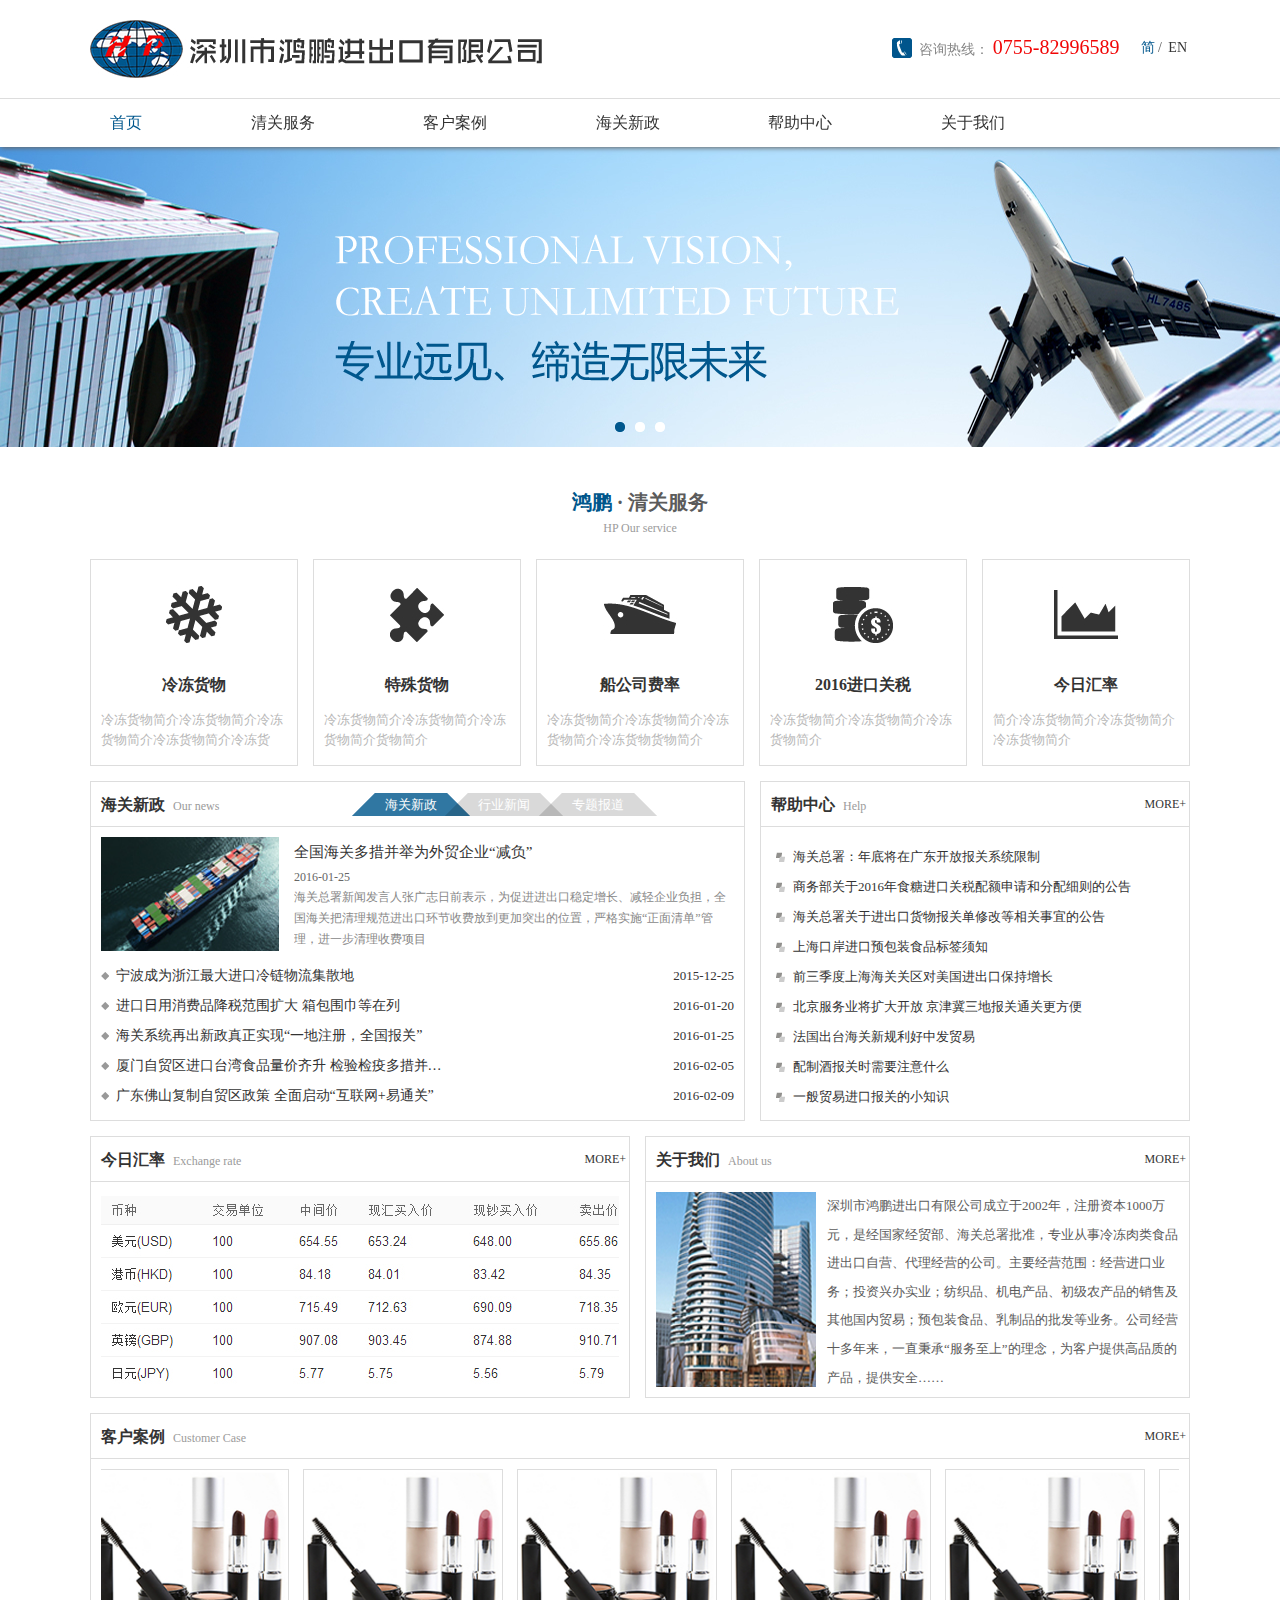
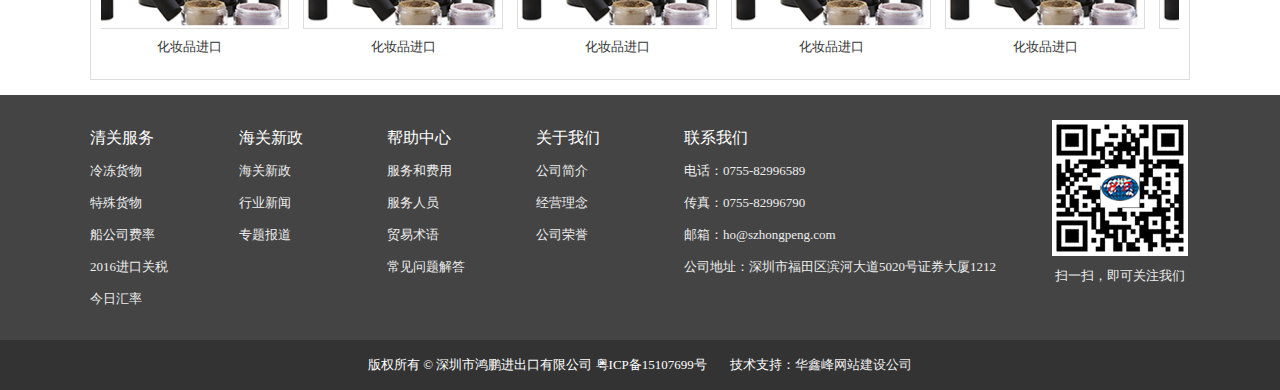
<file: static/index.html>
<!DOCTYPE html>
<html xmlns="http://www.w3.org/1999/xhtml">
<head>
    <meta http-equiv="Content-Type" content="text/html; charset=utf-8" />
    <meta http-equiv="X-UA-Compatible" content="IE=edge,Chrome=1">
    <meta name="viewport" content="width=device-width,initial-scale=1.0,maximum-scale=1.0,minimum-scale=1.0,user-scalable=no" />
    <title>鸿鹏</title>
    <link rel="stylesheet" type="text/css" href="Assets/css/reset.css"/>
    <script type="text/javascript" src="Assets/js/jquery-1.8.3.min.js"></script>
    <script type="text/javascript" src="Assets/js/js_z.js"></script>
    <script type="text/javascript" src="Assets/js/banner.js"></script>
    <link rel="stylesheet" type="text/css" href="Assets/plugins/FlexSlider/flexslider.css">
    <script src="Assets/plugins/FlexSlider/jquery.flexslider.js"></script>
    <link rel="stylesheet" type="text/css" href="Assets/css/thems.css">
    <link rel="stylesheet" type="text/css" href="Assets/css/responsive.css">
    <script language="javascript">
        $(function(){
            $('#owl-demo').owlCarousel({
                items: 1,
                navigation: true,
                navigationText: ["上一个","下一个"],
                autoPlay: true,
                stopOnHover: true
            }).hover(function(){
                $('.owl-buttons').show();
            }, function(){
                $('.owl-buttons').hide();
            });

            $('.flexslider').flexslider({
                animation: "slide"
            });
        });
    </script>
</head>

<body>
<!--头部-->
<div class="header">
    <div class="head clearfix">
        <div class="logo"><a href=""><img src="Assets/images/logo.jpg" alt="鸿鹏"/></a></div>
        <div class="h_r">
        	<span class="tel">
            	咨询热线：
                <a href="tel:075582996589">0755-82996589</a>
            </span>
            <span>
            	<a href="" class="on">简</a>/
                <a href="">EN</a>
            </span>
        </div>
    </div>
    <div class="nav_bg">
        <div class="nav_m">
            <div class="n_icon">导航栏</div>
            <ul class="nav clearfix">
                <li class="now">
                    <div class="li_m"><a href="index.html">首页</a></div>
                </li>
                <li>
                    <div class="li_m"><a href="service.html">清关服务</a></div>
                    <ul class="er">
                        <li><a href="">冷冻货物</a></li>
                        <li><a href="">特殊货物</a></li>
                        <li><a href="">船公司费率</a></li>
                        <li><a href="">2016进口关税</a></li>
                        <li><a href="">今日汇率</a></li>
                    </ul>
                </li>
                <li>
                    <div class="li_m"><a href="case.html">客户案例</a></div>
                </li>
                <li>
                    <div class="li_m"><a href="news.html">海关新政</a></div>
                    <ul class="er">
                        <li><a href="">海关新政</a></li>
                        <li><a href="">行业新闻</a></li>
                        <li><a href="">专题报道</a></li>
                    </ul>
                </li>
                <li>
                    <div class="li_m"><a href="help.html">帮助中心</a></div>
                    <ul class="er">
                        <li><a href="">服务和费用</a></li>
                        <li><a href="">服务人员</a></li>
                        <li><a href="">贸易术语</a></li>
                        <li><a href="">常见问题解答</a></li>
                    </ul>
                </li>
                <li>
                    <div class="li_m"><a href="about.html">关于我们</a></div>
                    <ul class="er">
                        <li><a href="">公司简介</a></li>
                        <li><a href="">经营理念</a></li>
                        <li><a href="">公司荣誉</a></li>
                        <li><a href="contact.html">联系我们</a></li>
                    </ul>
                </li>
            </ul>
        </div>
    </div>
</div>
<!--头部-->
<!--幻灯片-->
<div id="banner" class="banner">
    <div id="owl-demo" class="owl-carousel">
        <a class="item" target="_blank" href="" style="background-image:url(Assets/upload/banner.jpg)">
            <img src="Assets/upload/banner.jpg" alt="">
        </a>
        <a class="item" target="_blank" href="" style="background-image:url(Assets/upload/banner.jpg)">
            <img src="Assets/upload/banner.jpg" alt="">
        </a>
        <a class="item" target="_blank" href="" style="background-image:url(Assets/upload/banner.jpg)">
            <img src="Assets/upload/banner.jpg" alt="">
        </a>
    </div>
</div>
<div class="slider">
    <div class="flexslider">
        <ul class="slides">
            <li>
                <a href=""><img src="Assets/upload/banner_s.jpg" alt=""></a>
            </li>
            <li>
                <a href=""><img src="Assets/upload/banner_s.jpg" alt=""></a>
            </li>
            <li>
                <a href=""><img src="Assets/upload/banner_s.jpg" alt=""></a>
            </li>
        </ul>
    </div>
</div>
<!--幻灯片-->
<div class="space_hx">&nbsp;</div>
<div class="i_name">
    <span><em>鸿鹏</em> · 清关服务</span>
    <p>HP Our service</p>
</div>
<ul class="i_service clearfix">
    <li>
        <a href="">
            <div class="tu"><img src="Assets/images/f1.jpg" alt=""/></div>
            <div class="name">冷冻货物</div>
            <div class="des">冷冻货物简介冷冻货物简介冷冻货物简介冷冻货物简介冷冻货</div>
        </a>
    </li>
    <li>
        <a href="">
            <div class="tu"><img src="Assets/images/f2.jpg" alt=""/></div>
            <div class="name">特殊货物</div>
            <div class="des">冷冻货物简介冷冻货物简介冷冻货物简介货物简介</div>
        </a>
    </li>
    <li>
        <a href="">
            <div class="tu"><img src="Assets/images/f3.jpg" alt=""/></div>
            <div class="name">船公司费率</div>
            <div class="des">冷冻货物简介冷冻货物简介冷冻货物简介冷冻货物货物简介</div>
        </a>
    </li>
    <li>
        <a href="">
            <div class="tu"><img src="Assets/images/f4.jpg" alt=""/></div>
            <div class="name">2016进口关税</div>
            <div class="des">冷冻货物简介冷冻货物简介冷冻货物简介</div>
        </a>
    </li>
    <li>
        <a href="">
            <div class="tu"><img src="Assets/images/f5.jpg" alt=""/></div>
            <div class="name">今日汇率</div>
            <div class="des">简介冷冻货物简介冷冻货物简介冷冻货物简介</div>
        </a>
    </li>
</ul>
<div class="i_ma clearfix">
    <div class="i_mal">
        <div class="box_h">
            <a href="">海关新政<span>Our news</span></a>
        </div>
        <div class="box_m">
            <div class="tabBox_t">
                <div class="tabBox">
                    <ul class="tabNav">
                        <li class="now">海关新政</li>
                        <li>行业新闻</li>
                        <li>专题报道</li>
                    </ul>
                    <div class="tabCont" style="display:block;">
                        <dl class="clearfix">
                            <dt><a href=""><img src="Assets/upload/pic1.png" alt=""/></a></dt>
                            <dd>
                                <div class="title"><a href="">全国海关多措并举为外贸企业“减负”</a></div>
                                <div class="time">2016-01-25</div>
                                <div class="des">海关总署新闻发言人张广志日前表示，为促进进出口稳定增长、减轻企业负担，全国海关把清理规范进出口环节收费放到更加突出的位置，严格实施“正面清单”管理，进一步清理收费项目</div>
                            </dd>
                        </dl>
                        <ul class="i_n">
                            <li>
                                <a href="">
                                    <p>宁波成为浙江最大进口冷链物流集散地</p>
                                    <em>2015-12-25</em>
                                </a>
                            </li>
                            <li>
                                <a href="">
                                    <p>进口日用消费品降税范围扩大 箱包围巾等在列</p>
                                    <em>2016-01-20</em>
                                </a>
                            </li>
                            <li>
                                <a href="">
                                    <p>海关系统再出新政真正实现“一地注册，全国报关”</p>
                                    <em>2016-01-25</em>
                                </a>
                            </li>
                            <li>
                                <a href="">
                                    <p>厦门自贸区进口台湾食品量价齐升 检验检疫多措并举保障食品安全…</p>
                                    <em>2016-02-05</em>
                                </a>
                            </li>
                            <li>
                                <a href="">
                                    <p>广东佛山复制自贸区政策 全面启动“互联网+易通关”</p>
                                    <em>2016-02-09</em>
                                </a>
                            </li>
                        </ul>
                    </div>
                    <div class="tabCont">
                        <dl class="clearfix">
                            <dt><a href=""><img src="Assets/upload/pic1.png" alt=""/></a></dt>
                            <dd>
                                <div class="title"><a href="">1全国海关多措并举为外贸企业“减负”</a></div>
                                <div class="time">2016-01-25</div>
                                <div class="des">海关总署新闻发言人张广志日前表示，为促进进出口稳定增长、减轻企业负担，全国海关把清理规范进出口环节收费放到更加突出的位置，严格实施“正面清单”管理，进一步清理收费项目</div>
                            </dd>
                        </dl>
                        <ul class="i_n">
                            <li>
                                <a href="">
                                    <p>宁波成为浙江最大进口冷链物流集散地</p>
                                    <em>2015-12-25</em>
                                </a>
                            </li>
                            <li>
                                <a href="">
                                    <p>进口日用消费品降税范围扩大 箱包围巾等在列</p>
                                    <em>2016-01-20</em>
                                </a>
                            </li>
                            <li>
                                <a href="">
                                    <p>海关系统再出新政真正实现“一地注册，全国报关”</p>
                                    <em>2016-01-25</em>
                                </a>
                            </li>
                            <li>
                                <a href="">
                                    <p>厦门自贸区进口台湾食品量价齐升 检验检疫多措并举保障食品安全…</p>
                                    <em>2016-02-05</em>
                                </a>
                            </li>
                            <li>
                                <a href="">
                                    <p>广东佛山复制自贸区政策 全面启动“互联网+易通关”</p>
                                    <em>2016-02-09</em>
                                </a>
                            </li>
                        </ul>
                    </div>
                    <div class="tabCont">
                        <dl class="clearfix">
                            <dt><a href=""><img src="Assets/upload/pic1.png" alt=""/></a></dt>
                            <dd>
                                <div class="title"><a href="">2全国海关多措并举为外贸企业“减负”</a></div>
                                <div class="time">2016-01-25</div>
                                <div class="des">海关总署新闻发言人张广志日前表示，为促进进出口稳定增长、减轻企业负担，全国海关把清理规范进出口环节收费放到更加突出的位置，严格实施“正面清单”管理，进一步清理收费项目</div>
                            </dd>
                        </dl>
                        <ul class="i_n">
                            <li>
                                <a href="">
                                    <p>宁波成为浙江最大进口冷链物流集散地</p>
                                    <em>2015-12-25</em>
                                </a>
                            </li>
                            <li>
                                <a href="">
                                    <p>进口日用消费品降税范围扩大 箱包围巾等在列</p>
                                    <em>2016-01-20</em>
                                </a>
                            </li>
                            <li>
                                <a href="">
                                    <p>海关系统再出新政真正实现“一地注册，全国报关”</p>
                                    <em>2016-01-25</em>
                                </a>
                            </li>
                            <li>
                                <a href="">
                                    <p>厦门自贸区进口台湾食品量价齐升 检验检疫多措并举保障食品安全…</p>
                                    <em>2016-02-05</em>
                                </a>
                            </li>
                            <li>
                                <a href="">
                                    <p>广东佛山复制自贸区政策 全面启动“互联网+易通关”</p>
                                    <em>2016-02-09</em>
                                </a>
                            </li>
                        </ul>
                    </div>
                </div>
            </div>
        </div>
    </div>
    <div class="i_mar">
        <div class="box_h">
            <a href="">帮助中心<span>Help</span></a>
            <a href="" class="more">MORE+</a>
        </div>
        <div class="box_m">
            <ul>
                <li><a href="">海关总署：年底将在广东开放报关系统限制</a></li>
                <li><a href="">商务部关于2016年食糖进口关税配额申请和分配细则的公告</a></li>
                <li><a href="">海关总署关于进出口货物报关单修改等相关事宜的公告</a></li>
                <li><a href="">上海口岸进口预包装食品标签须知</a></li>
                <li><a href="">前三季度上海海关关区对美国进出口保持增长</a></li>
                <li><a href="">北京服务业将扩大开放 京津冀三地报关通关更方便</a></li>
                <li><a href="">法国出台海关新规利好中发贸易</a></li>
                <li><a href="">配制酒报关时需要注意什么</a></li>
                <li><a href="">一般贸易进口报关的小知识</a></li>
            </ul>
        </div>
    </div>
</div>
<div class="i_mb clearfix">
    <div class="i_mbl">
        <div class="box_h">
            <a href="">今日汇率<span>Exchange rate</span></a>
            <a href="" class="more">MORE+</a>
        </div>
        <div class="box_m">
            <iframe src="Assets/upload/pic4.jpg" frameborder="0" scrolling="no" width="100%"></iframe>
        </div>
    </div>
    <div class="i_mbr">
        <div class="box_h">
            <a href="">关于我们<span>About us</span></a>
            <a href="" class="more">MORE+</a>
        </div>
        <div class="box_m">
            <dl class="clearfix">
                <dt><a href=""><img src="Assets/upload/pic2.jpg" alt=""/></a></dt>
                <dd>
                    深圳市鸿鹏进出口有限公司成立于2002年，注册资本1000万元，是经国家经贸部、海关总署批准，专业从事冷冻肉类食品进出口自营、代理经营的公司。主要经营范围：经营进口业务；投资兴办实业；纺织品、机电产品、初级农产品的销售及其他国内贸易；预包装食品、乳制品的批发等业务。公司经营十多年来，一直秉承“服务至上”的理念，为客户提供高品质的产品，提供安全……
                </dd>
            </dl>
        </div>
    </div>
</div>
<div class="i_mc">
    <div class="box_h">
        <a href="">客户案例<span>Customer Case</span></a>
        <a href="" class="more">MORE+</a>
    </div>
    <div class="box_m">
        <div id="marquee1" class="marqueeleft">
            <div style="width:80000000em;">
                <ul id="marquee1_1">
                    <li>
                        <a href="">
                            <img src="Assets/upload/pic3.jpg">
                            <div class="txt">化妆品进口</div>
                        </a>
                    </li>
                    <li>
                        <a href="">
                            <img src="Assets/upload/pic3.jpg">
                            <div class="txt">化妆品进口</div>
                        </a>
                    </li>
                    <li>
                        <a href="">
                            <img src="Assets/upload/pic3.jpg">
                            <div class="txt">化妆品进口</div>
                        </a>
                    </li>
                    <li>
                        <a href="">
                            <img src="Assets/upload/pic3.jpg">
                            <div class="txt">化妆品进口</div>
                        </a>
                    </li>
                    <li>
                        <a href="">
                            <img src="Assets/upload/pic3.jpg">
                            <div class="txt">化妆品进口</div>
                        </a>
                    </li>
                    <li>
                        <a href="">
                            <img src="Assets/upload/pic3.jpg">
                            <div class="txt">化妆品进口</div>
                        </a>
                    </li>
                    <li>
                        <a href="">
                            <img src="Assets/upload/pic3.jpg">
                            <div class="txt">化妆品进口</div>
                        </a>
                    </li>
                </ul>
                <ul id="marquee1_2"></ul>
            </div>
        </div><!--marqueeleft end-->
        <script type="text/javascript">marqueeStart(1, "left");</script>
    </div>
</div>
<div class="f_bg">
    <div class="f_nav clearfix">
        <ul class="clearfix">
            <li>
                <b>清关服务</b>
                <p><a href="">冷冻货物</a></p>
                <p><a href="">特殊货物</a></p>
                <p><a href="">船公司费率</a></p>
                <p><a href="">2016进口关税</a></p>
                <p><a href="">今日汇率</a></p>
            </li>
            <li>
                <b>海关新政</b>
                <p><a href="">海关新政</a></p>
                <p><a href="">行业新闻</a></p>
                <p><a href="">专题报道</a></p>
            </li>
            <li>
                <b>帮助中心</b>
                <p><a href="">服务和费用</a></p>
                <p><a href="">服务人员</a></p>
                <p><a href="">贸易术语</a></p>
                <p><a href="">常见问题解答</a></p>
            </li>
            <li>
                <b>关于我们</b>
                <p><a href="">公司简介</a></p>
                <p><a href="">经营理念</a></p>
                <p><a href="">公司荣誉</a></p>
            </li>
        </ul>
        <dl class="clearfix">
            <dd>
                <b>联系我们</b>
                <p>电话：0755-82996589</p>
                <p>传真：0755-82996790</p>
                <p>邮箱：ho@szhongpeng.com</p>
                <p>公司地址：深圳市福田区滨河大道5020号证券大厦1212</p>
            </dd>
            <dt>
                <img src="Assets/upload/code.jpg" alt=""/>
            <p>扫一扫，即可关注我们</p>
            </dt>
        </dl>
    </div>
</div>
<div class="bq_bg">
    <div class="bq">
        <span>版权所有 © 深圳市鸿鹏进出口有限公司 粤ICP备15107699号</span>
        <span>技术支持：<a href="">华鑫峰网站建设公司</a></span>
    </div>
</div>
</body>
</html>
</file>
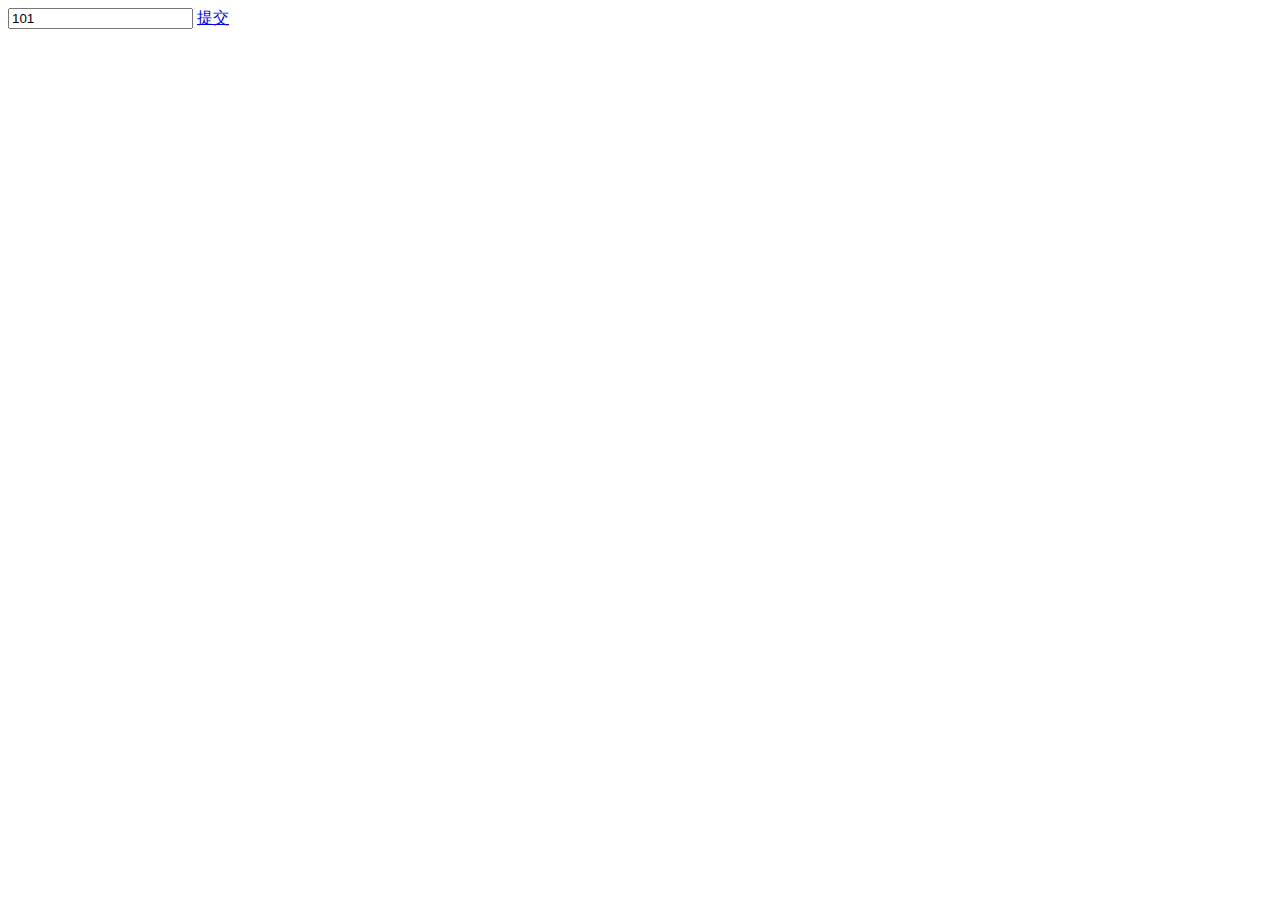
<file: Jquery/Ajax/index.html>
<html>
	<head>
		<title>JQuery Ajax - 测试</title>
		<script src="jquery-1.11.0.min.js"></script>
	</head>
	<body>
		<div class="p">
			<input type="text" class="value" value="101" />
			<a href="javascript:void(0)" class="btn">提交</a>
		</div>
		
		<script type="text/javascript">
			$(function(){
				$(".btn").click(function(){
					var value1 = $(".value").val();
			        $.getJSON("json.php",{value:value1},function(data){
			            console.log(data);
			        });
					$.getJSON("json.php",{value:value1},function(data){
						console.log(data);
					},'json');
				});
				$(".btn").click(function(){
					var value1 = $(".value").val();
					$.post("json.php",{value:value1},function(data){
						console.log(data);
					},'json');
				});

				$(".btn").click(function(){
					var value1 = $(".value").val();
					$.ajax({
						type:'post',
						url:'json.php',
						data:{
							value:value1
						},
						async:true,
						dataType:'json',

						success:function(resp){
							console.log(resp);
						},
						error:function(){
							alert('执行了error回调');
						}
					});
				});
			});
		</script>
	</body>
</html>
</file>
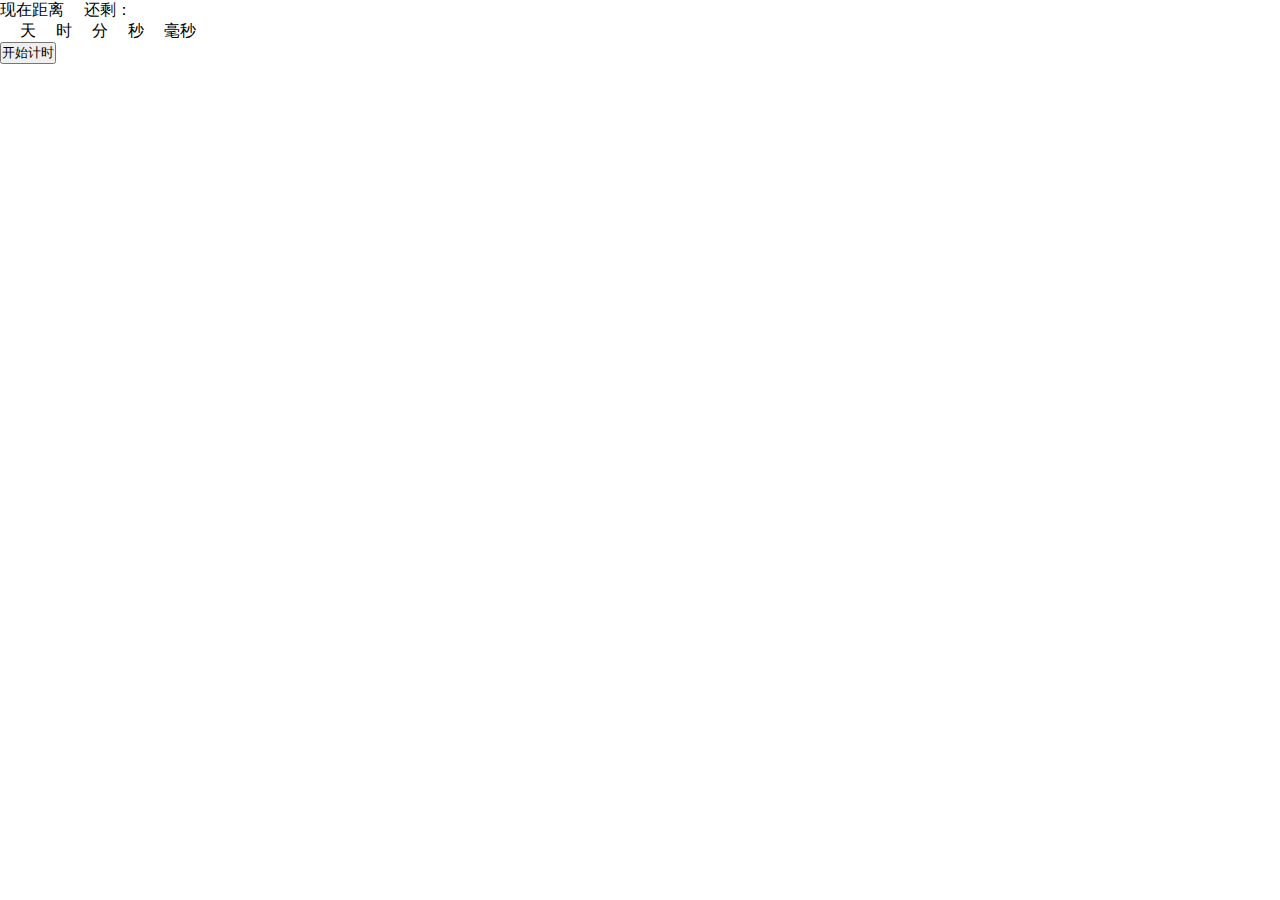
<file: Jquery/daojishi/index.html>
<!DOCTYPE html PUBLIC "-//W3C//DTD XHTML 1.0 Transitional//EN" "http://www.w3.org/TR/xhtml1/DTD/xhtml1-transitional.dtd">
<head>
<meta http-equiv="Content-Type" content="text/html; charset=utf-8" />
<title>JQuery 倒计时</title>
<script type="text/javascript" src="jquery-1.5.1.min.js"></script>
<script type="text/javascript">
$(function(){
	var tYear = "2016";		//输入的年份
	var tMonth = "8";		  //输入的月份
	var tDate = "6";		  //输入的日期
	var iRemain = "";		  //开始和结束之间相差的毫秒数
	var sDate = "";			  //倒计的天数
	var sHour = "";			  //倒计时的小时
	var sMin = "";			  //倒计时的分钟
	var sSec = "";			  //倒计时的秒数
	var sMsec = "";			  //毫秒数

	//通用工具函数，在个位数上加零，根据传的N的参数，来设前面加几个零
	function setDig(num,n){
		var str = ""+num;
		while(n > str.length){
			str="0"+str
		}
		return str;
	}
	
	//获得相差的天，小时，分钟，秒
	function getdate(){
		
		//创建开始时间和结束时间的日期对象
		var oStartDate = new Date();
		var oEndDate = new Date();
		
		//设置结束时间
		oEndDate.setFullYear(parseInt(tYear));
		oEndDate.setMonth(parseInt(tMonth)-1);
		oEndDate.setDate(parseInt(tDate));
		oEndDate.setHours(9);
		oEndDate.setMinutes(3);
		oEndDate.setSeconds(0);
		
		//求出开始和结束时间的秒数(除以1000)
		iRemain = (oEndDate.getTime() - oStartDate.getTime())/1000;
		
		//总的秒数除以一天的秒数，再取出整数部分，就得出有多少天。
		sDate = setDig(parseInt(iRemain/(60*60*24)),3);
		//总的秒数除以一天的秒数，然后取其中的余数，就是把整数天扣除之后，剩下的总秒数。
		iRemain %= 60*60*24;
		
		//剩下的总秒数除以一个小时的秒数，再取整数部分，就是有多少小时。
		sHour = setDig(parseInt(iRemain/(60*60*10)),2)
		
		//剩下的总秒数除以一个小时的秒数，再取其余数，这个余数，就是扣除小时这后，剩下的总秒数。
		iRemain %= 60*60;
		
		//剩下的总秒数除以一分钟的秒数，再取其整数部分，就是有多少分钟。
		sMin = setDig(parseInt(iRemain/60),2)
		
		//剩下的总秒数除以一分钟的秒数，再取其余数，这个余数，就是扣除分钟之后，剩下的总秒数。
		iRemain%=60;
		
		//剩下的秒数
		sSec = setDig(iRemain,2);
		
		//毫秒数
		sMsec = sSec*100;
	}
	
	//更改显示的时间
	function updateShow(){
		$(".showdate span").text(tYear+"-"+tMonth+"-"+tDate);
		$(".count span").each(function(index, element) {
            if(index==0){
				$(this).text(sDate);
			}else if(index==1){
				$(this).text(sHour);
			}else if(index == 2){
				$(this).text(sMin);
			}else if(index == 3){
				$(this).text(sSec);
			}else if(index == 4){
				$(this).text(sMsec);
			}	
        });
	}
	
	//每一秒执行一次时间更新
	function autoTime(){
		getdate();
		//如果小于零，清除调用自己，并且返回
		if( 0 > iRemain){
			clearTimeout(setT);
			return;
		}
		updateShow();
		var setT = setTimeout(autoTime,1000);
		
	}
	
	//点击按钮开始计时
	$("button").click(function(){
			autoTime();
	})
})
</script>
<style type="text/css">
*{ margin:0px; padding:0px;}

span{
	padding:10px;
	color:#900;
	font-weight:bold;
	}

</style>
</head>
<body>

    <div class="showdate">
    	现在距离<span></span>还剩：
    </div>
    <div class="count">
    	<span></span>天<span></span>时<span></span>分<span></span>秒<span></span>毫秒
    </div>
    <button type="button">开始计时</button>
</body>
</html>
</file>
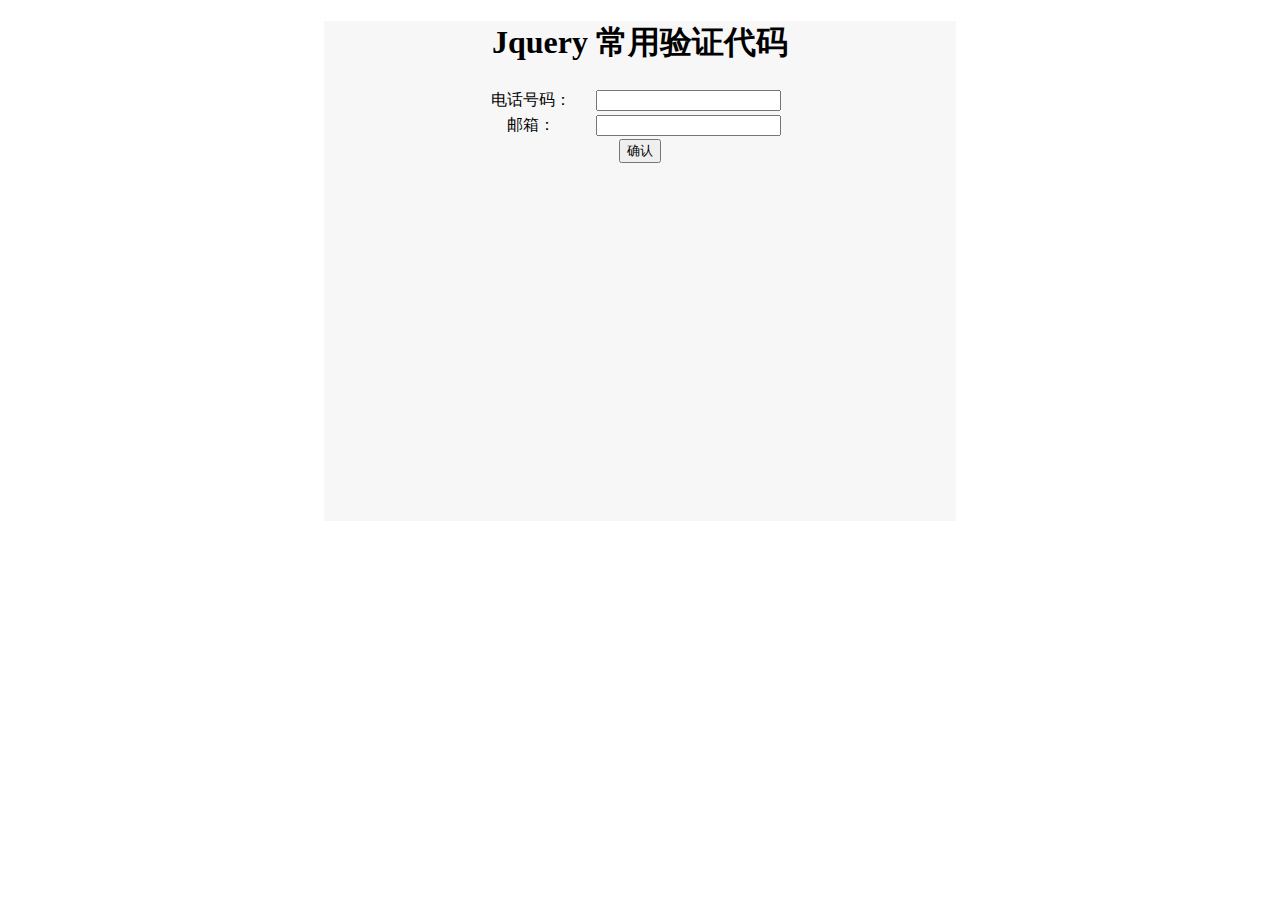
<file: Jquery/Validate/validate.html>
<!doctype html>
<html lang="en">
<head>
	<meta charset="UTF-8">
	<title>Jquery 常用验证代码</title>
	<link rel="stylesheet" href="style.css">
	<script src="jquery.min.js"></script>
</head>
<body>
<div class="wrap">
	<h1>Jquery 常用验证代码</h1>
	
	<table>
		<tr>
			<td><label for="">电话号码：</label></td>
			<td><input type="text" id="phone" /></td>
		</tr>
		<tr>
			<td><label for="">邮箱：</label></td>
			<td><input type="text" id="email" /></td>
		</tr>
	</table>
	<div>
		<input type="button" id="save" value="确认" />
	</div>

</div>


<script>
	$(function(){
        //点击保存
        $("#save").click(function(){
        	//电话验证
           var phone = $("#phone").val().trim();
           var isMobile = /^(?:13\d|15\d|18\d)\d{5}(\d{3}|\*{3})$/;
           var isPhone = /^((0\d{2,3})-)?(\d{7,8})(-(\d{3,}))?$/;

           if(!isMobile.test(phone) && !isPhone.test(phone)){ 	            //如果用户输入的值不同时满足手机号和座机号的正则
               alert("请正确填写电话号码，例如:13415764179或0321-4816048");    //就弹出提示信息
               $("#phone").focus();       									//输入框获得光标
               return false;         										//返回一个错误，不向下执行
           }else{
           	alert('电话验证成功！');
           }

            //邮箱验证
            var email = $("#email").val().trim();
 			var mail_filter = /^([a-zA-Z0-9_\.\-])+\@(([a-zA-Z0-9\-])+\.)+([a-zA-Z0-9]{2,4})+$/;
 			if(!mail_filter.test(email)){
 				alert('邮箱格式不符合');
 			}else{
 				alert('邮箱格式验证成功');
 			}

        });
    });
</script>
	
</body>
</html>
</file>
<file: static/Assets/css/thems.css>
body{font-family:"Microsoft Yahei";font-size:14px;color:#5B5B5B; padding:0; margin:0;}
input , textarea , select{font-family:"Microsoft Yahei"; color:#5B5B5B; font-size:14px;}
a{ color:#333;}
a:hover{ color:#00568C;}
/*ͷ��*/
.header{ width:100%; margin:0px auto; position:relative; box-shadow:1px 1px 5px #666; z-index:99999;}
.header .head{ width:1100px; margin:0px auto; padding:20px 0;}
.head .logo,.head .logo img{ width:452px; height:58px; float:left; vertical-align:top;}
.head .h_r{ width:400px; height:25px; line-height:25px; float:right; text-align:right; margin-top:15px;}
.head .h_r span{ display:inline-block; *display:inline; zoom:1; margin-left:15px; vertical-align:top; height:25px; line-height:25px;}
.head .h_r .tel{ background:url(../images/icon1.jpg) no-repeat left center; padding-left:27px; color:#888;}
.head .h_r span a{ margin:0 3px;}
.head .h_r .tel a,.head .h_r .tel a:hover{ font-size:20px; color:#F10606;}
.head .h_r .tel a{ margin:0;}
.head .h_r span a.on,.head .h_r span a:hover{ color:#00568C;}
.header .nav_bg{ width:100%; border-top:1px solid #ddd;}
.nav_m{ width:1100px; margin:0px auto; height:48px; position:relative;}
.nav{ width:100%; text-align:left;}
.nav li{ margin-right:65px;}
.nav li,.nav li .li_m{ display:inline-block; *display:inline; zoom:1; width:auto; height:48px; position:relative; vertical-align:top;}
.nav li .li_m a{ display:inline-block; *display:inline; zoom:1; height:48px; line-height:48px; padding:0 20px; font-size:16px; vertical-align:top;}
.nav li.now .li_m a{ color:#00578D;}
.nav li .er{ width:120px; height:auto; background:rgba(255,255,255,0.8); position:absolute; left:-10px; top:48px; z-index:999999; text-align:center; display:none;}
.nav li:hover .er{ display:block; transition:all ease-in-out .4s; padding:10px 0;}
.nav li .er li{ width:100%; height:auto;}
.nav li .er li a{ display:block; width:100%; height:30px; line-height:30px; text-align:center;}
.nav_m .n_icon{ display:inline-block; *display:inline; zoom:1; height:18px; line-height:18px; color:#333; padding-left:25px; background:url(../images/nav_ico.png) no-repeat left center; position:absolute; right:10px; top:-43px; z-index:9999; cursor:pointer;display:none;}
/*�õ�Ƭ*/
.slider{ display:none;}
.owl-carousel .owl-wrapper:after {content: ".";display: block;clear: both;visibility: hidden;line-height: 0;height: 0;}
/* display none until init */
.owl-carousel{display: none;position: relative;width: 100%;-ms-touch-action: pan-y;}
.owl-carousel .owl-wrapper{display: none;position: relative;-webkit-transform: translate3d(0px, 0px, 0px);}
.owl-carousel .owl-wrapper-outer{overflow: hidden;position: relative;width: 100%;}
.owl-carousel .owl-wrapper-outer.autoHeight{-webkit-transition: height 500ms ease-in-out;-moz-transition: height 500ms ease-in-out;-ms-transition: height 500ms ease-in-out;-o-transition: height 500ms ease-in-out;transition: height 500ms ease-in-out;}
.owl-carousel .owl-item{float: left;}
.owl-controls .owl-page,.owl-controls .owl-buttons div{cursor: pointer;}
.owl-controls {-webkit-user-select: none;-khtml-user-select: none;-moz-user-select: none;-ms-user-select: none;user-select: none;-webkit-tap-highlight-color: rgba(0, 0, 0, 0);}
/* mouse grab icon */
.grabbing {cursor:url(grabbing.png) 8 8, move;}
/* fix */
.owl-carousel  .owl-wrapper,.owl-carousel  .owl-item{-webkit-backface-visibility: hidden;-moz-backface-visibility:    hidden;-ms-backface-visibility:     hidden;-webkit-transform: translate3d(0,0,0); -moz-transform: translate3d(0,0,0); -ms-transform: translate3d(0,0,0);}
#owl-demo { position: relative; width: 100%; margin-left: auto; margin-right: auto;}
#owl-demo .item{ position: relative; display: block; width:100%; overflow:hidden;}
#owl-demo img { display: block; width:1920px; height:300px;}
#owl-demo b { position: absolute; left: 0; bottom: 0; width: 100%; height: 78px; background-color: #000; opacity: .5; filter: alpha(opacity=50);}
#owl-demo span { position: absolute; left: 0; bottom: 37px; width: 100%; font: 18px/32px "΢���ź�","����"; color: #fff; text-align: center;}
.owl-pagination { position: absolute; left: 0; bottom: 5px; width: 100%; height: 22px; text-align: center;}
.owl-page { display: inline-block; width:10px; height: 10px; margin: 0 5px; background-image:url(../images/icon3.png); *display: inline; *zoom: 1;}
.owl-pagination .active { background-image: url(../images/icon2.png);}
.owl-buttons { display: none;}
.owl-buttons div { position: absolute; top: 50%; width: 24px; height: 48px; margin-top: -40px; text-indent: -9999px;}
/*.owl-prev { left: 10px; background-image: url(../images/bg17.png);}
.owl-next { right: 10px; background-image: url(../images/bg18.png);}
.owl-prev:hover { background-image: url(../images/bg17.png);}
.owl-next:hover { background-image: url(../images/bg18.png);}*/
@media screen and (max-width: 579px) {.owl-pagination{bottom:0px;height:15px;}}
/*�õ�Ƭ*/
.i_name{ width:100%; padding:20px 0; text-align:center;}
.i_name p{ width:100%; height:22px; line-height:22px; font-size:12px; color:#9B9B9B;}
.i_name span{ display:inline-block; *display:inline; zoom:1; height:30px; line-height:30px; font-size:20px; font-weight:bold;}
.i_name span em{ color:#00578C; font-weight:bold;}
.i_service{ width:1100px; margin:0px auto;}
.i_service li{ width:208px; float:left; margin-right:15px; margin-bottom:15px; border:1px solid #ddd; padding:15px 10px; text-align:center;}
.i_service li .tu{ width:100%; height:85px; text-align:center; padding-top:10px;}
.i_service li .tu img{ width:75px; height:60px; vertical-align:top;}
.i_service li .name{ width:100%; height:50px; line-height:50px; font-size:16px; font-weight:bold;}
.i_service li:hover .tu img{ transition:all ease-in-out .4s; transform:scale(1.1); -moz-transform:scale(1.1); -webkit-transform:scale(1.1);}
.i_service li .des{ width:100%; height:40px; font-size:13px; color:#B8B8B8; line-height:150%; overflow:hidden; text-align:left;}
.i_ma{ width:1100px; margin:0px auto;}
.i_ma .i_mal{ width:655px; float:left; border:1px solid #ddd; height:340px; margin-bottom:15px;}
.i_ma .i_mar{ width:430px; height:340px; float:right; border:1px solid #ddd; margin-bottom:15px;}
.box_h{ width:100%; height:45px; position:relative; border-bottom:1px solid #ddd; line-height:45px;}
.box_h a{ font-size:16px; font-weight:bold; margin-left:10px; color:#333;}
.box_h a span{ font-size:12px; color:#9B9B9B; margin-left:8px; font-weight:normal;}
.box_h a.more{ display:inline-block; *display:inline; zoom:1; font-size:12px; font-weight:normal; position:absolute; right:3px; top:0;}
.box_h a.more:hover{ color:#00558B;}
.tabBox_t , .tabBox  { width:100%; position:relative;}
.tabBox .tabNav { width:480px; height:45px; position:absolute; right:0; top:-45px; text-align:center;}
.tabBox .tabNav li { display:inline-block; *display:inline; zoom:1; height:23px; line-height:23px; padding:0 10px; background:url(../images/bg_5.png) repeat; position:relative; font-size:13px; color:#FFF; cursor:pointer; margin:11px 9px; vertical-align:top;}
.tabBox .tabNav li::before,.tabBox .tabNav li::after{position: absolute;top:0;content: '';opacity: 1; width:23px; height:23px;}
.tabBox .tabNav li::before{ left:-23px; background:url(../images/bg_3.png) no-repeat;}
.tabBox .tabNav li::after{ right:-23px; background:url(../images/bg_4.png) no-repeat;}
.tabBox .tabNav li.now::before{ background:url(../images/bg_1.png) no-repeat;}
.tabBox .tabNav li.now::after{ background:url(../images/bg_2.png) no-repeat;}
.tabBox .tabNav li.now { background:url(../images/bg_6.png) repeat;}
.tabBox .tabCont { display:none; width:100%; height:295px; padding:10px; overflow:hidden;}
.i_mar ul{ width:100%; height:295px; padding:15px; overflow:hidden;}
.i_mar ul li{ width:100%; height:30px; line-height:30px; background:url(../images/icon6.png) no-repeat left center; font-size:13px;}
.i_mar ul li:hover{ background:url(../images/icon7.png) no-repeat left center;}
.i_mar ul li a{ display:block; width:100%; height:30px; line-height:30px;white-space:nowrap; overflow:hidden; text-overflow:ellipsis; padding-left:17px;}
.i_mal dl{ width:100%;}
.i_mal dl dt,.i_mal dl dt img{ width:178px; height:114px; float:left; vertical-align:top;}
.i_mal dl dd{ width:440px; float:right;}
.i_mal dl dd .title{ width:100%; height:30px; line-height:30px; white-space:nowrap; overflow:hidden; text-overflow:ellipsis; font-size:15px;}
.i_mal dl dd .time{ width:100%; height:20px; line-height:20px; font-size:12px; color:#666;}
.i_mal dl dd .des{ width:100%; height:62px; font-size:12px; color:#888; overflow:hidden; line-height:175%;}
.i_mal .i_n{ width:100%; padding-top:10px;}
.i_mal .i_n li{ width:100%; height:30px; line-height:30px; background:url(../images/icon4.png) no-repeat left center; position:relative;}
.i_mal .i_n li:hover{ background:url(../images/icon5.png) no-repeat left center;}
.i_mal .i_n li p{ width:55%; height:30px; line-height:30px; padding-left:15px; white-space:nowrap; overflow:hidden; text-overflow:ellipsis;}
.i_mal .i_n li em{ display:block; text-align:right; position:absolute; right:0; top:0; font-size:13px;}
.i_mb{ width:1100px; margin:0px auto;}
.i_mb .i_mbl{ width:540px; float:left; border:1px solid #ddd; margin-bottom:15px;}
.i_mb .i_mbr{ width:545px; float:right; border:1px solid #ddd; margin-bottom:15px;}
.i_mb .box_m{ width:100%; height:215px; padding:10px; overflow:hidden;}
.i_mbr dl{ width:100%;}
.i_mbr dl dt,.i_mbr dl dt img{ width:160px; height:195px; float:left; vertical-align:top;}
.i_mbr dl dd{ width:352px; float:right; text-align:left; font-size:13px; line-height:220%;}
.i_mbl iframe{ width:100%; height:195px; overflow:hidden;}
.i_mc{ width:1100px; margin:0px auto; border:1px solid #ddd; margin-bottom:15px;}
.i_mc .box_m{ width:100%; height:220px; overflow:hidden; padding:10px;}
.marqueeleft{ width:100%; height:200px;overflow:hidden;}
.marqueeleft ul{float:left;}
.marqueeleft li{float:left;margin:0 7px;display:inline;width:200px;height:200px;overflow:hidden;}
.marqueeleft li img{display:block; width:200px; height:160px; border:1px solid #ddd; vertical-align:top;}
.marqueeleft li .txt{text-align:center; width:100%; height:35px; line-height:35px; text-align:center; white-space:nowrap; overflow:hidden; text-overflow:ellipsis; font-size:13px;}
.f_bg{ width:100%; background:#444444; padding:25px 0;}
.f_nav{ width:1100px; margin:0px auto;}
.f_nav ul{ width:54%; float:left; color:#eee;}
.f_nav dl{ width:46%; float:left; color:#eee;}
.f_nav ul li{ width:25%; float:left; padding-right:10px;}
.f_nav b{ display:block; width:100%; height:35px; line-height:35px; font-size:16px; font-weight:normal; color:#FFF;}
.f_nav p{ width:100%; padding:7px 0; font-size:13px;}
.f_nav dl dt{ width:140px; float:right; text-align:center;}
.f_nav dl dt img{ width:136px; height:136px; vertical-align:top;}
.f_nav dl dt p{ width:100%; height:25px; line-height:25px; font-size:13px;}
.f_nav dl dd{ width:355px; float:left;}
.bq_bg{ width:100%; padding:10px 0; background:#333333; text-align:center; color:#FFF; font-size:13px;}
.bq{ width:1100px; margin:0px auto;}
.bq span{ display:inline-block; *display:inline; zoom:1; height:30px; line-height:30px; vertical-align:top; margin:0 10px;}
.bq a,.f_nav a{ color:#eee;}
.bq a:hover,.f_nav a:hover{ color:#ccc;}
.pst_bg{ width:100%; height:75px; background:url(../images/bg_7.jpg) repeat-x;}
.pst{ width:1100px; height:75px; line-height:90px; margin:0px auto; text-align:right;}
.scd{ width:1100px; margin:0px auto;}
.scd .scd_l{ width:220px; float:left; position:relative; z-index:9; margin-top:-52px;}
.scd_l .l_name{ width:100%; height:85px; background:url(../images/bg_8.jpg) no-repeat; background-size:100% 100%; text-align:center; position:relative;}
.scd_l .l_name img{ width:180px; height:80px; vertical-align:top; margin-top:2px;}
.scd_l .l_name em{ display:block; width:32px; height:33px; position:absolute; right:-32px; bottom:0; background:url(../images/icon9.png) no-repeat;}
.scd_l .l_nav{ width:100%; border-right:1px solid #ddd; border-left:1px solid #ddd;}
.scd_l .l_nav li{ width:100%; position:relative; height:45px; line-height:45px; border-bottom:1px solid #ddd;}
.scd_l .l_nav li a{ display:block; width:100%; height:45px;}
.scd_l .l_nav li em,.scd_l .l_nav li span,.scd_l .l_nav li i{ display:inline-block; *display:inline; zoom:1;}
.scd_l .l_nav li em{ width:4px; height:45px; background:#00578D; position:absolute; left:-1px; top:0; display:none;transition:all ease-in-out .4s;}
.scd_l .l_nav li span{ font-size:16px; margin-left:40px;}
.scd_l .l_nav li i{ width:14px; height:15px; background:url(../images/icon8.png) no-repeat; position:absolute; right:15px; top:15px; display:none;transition:all ease-in-out .4s;}
.scd_l .l_nav li.on em,.scd_l .l_nav li:hover em,.scd_l .l_nav li.on i,.scd_l .l_nav li:hover i{ display:block; transition:all ease-in-out .4s;}
.scd_l .l_nav li.on span,.scd_l .l_nav li:hover span{ color:#00578D; transition:all ease-in-out .4s;}
.scd .scd_r{ width:850px; float:right; margin-top:30px;}
.scd .scd_ra{ width:100%;}
.scd_r .r_name{ width:100%; height:30px; line-height:30x; border-bottom:1px solid #ddd; position:relative;}
.scd_r .r_name span{ display:inline-block; *display:inline; zoom:1; height:30px; line-height:30px; padding:0 10px; position:absolute; left:0; top:0; font-size:16px; color:#00578D; border-bottom:2px solid #00578D;}
.scd_r .s_ctn{ width:100%; padding:20px 0; text-align:left; font-size:13px; line-height:200%;}
.contact{ width:100%;}
.contact dt,.contact dt img{ width:485px; float:right; height:auto; vertical-align:top;}
.contact dd{ width:345px; float:left; line-height:250%; font-size:13px;}
.contact dd h1{ width:100%; padding:15px 0; font-size:20px; font-weight:normal; color:#005798;}
.case{ width:100%;}
.case li{ width:250px; float:left; margin-right:33px; margin-bottom:20px;}
.case li img{ width:250px; height:200px; border:1px solid #ddd; vertical-align:top; }
.case li p{ width:100%; height:33px; line-height:33px; white-space:nowrap; overflow:hidden; text-overflow:ellipsis; text-align:center;}
.pages{ width:100%; text-align:center; margin-bottom:25px;}
.pages a{ display:inline-block; *display:inline; zoom:1; height:26px; line-height:22px; border:2px solid #eee; margin:0 1px 5px; font-size:12px; color:#555; padding:0 5px;}
.pages a.now,.pages a:hover{ color:#FFF; font-weight:bold; background:#00578D; border-color:#00578D;}
.team{ width:100%;}
.team dl{ width:415px; float:left; border:1px solid #ddd; float:left; margin-right:20px; margin-bottom:20px; height:150px; overflow:hidden;}
.team dl dt{ width:160px; height:150px; float:left; border-right:1px solid #ddd; overflow:hidden;}
.team dl dt img{ width:160px; height:150px; vertical-align:top;}
.team dl dd{ width:235px; float:left; margin-left:10px;}
.team dl dd .name{ width:100%; height:40px; line-height:40px; overflow:hidden; font-size:16px; color:#000;}
.team dl dd .des{ width:100%; height:65px; font-size:13px; line-height:175%; color:#666666; overflow:hidden; margin-bottom:10px;}
.team dl dd a{ display:inline-block; *display:inline; zoom:1; width:80px; height:25px; text-align:center; line-height:23px; border:1px solid #00578D; color:#00578D; font-size:13px; border-radius:4px; -moz-border-radius:4px; -webkit-border-radius:4px;}
.news{ width:100%; padding-bottom:15px;}
.news li{ width:100%; height:42px; line-height:42px; padding-left:15px; border-bottom:1px dashed #ddd; position:relative; background:url(../images/icon10.png) no-repeat left center;}
.news li:hover{ background:url(../images/icon11.png) no-repeat left center;}
.news li p{ width:75%; height:42px; line-height:42px; white-space:nowrap; overflow:hidden; text-overflow:ellipsis;}
.news li em{ display:block; text-align:right; position:absolute; right:0; top:0;}
</file>
<file: static/Assets/css/responsive.css>
@media screen and (max-width:1120px){
    .header .head,.nav_m,.i_service,.i_ma,.i_mb,.i_mc,.f_nav,.bq,.pst,.scd{width:960px;}
    .nav li{ margin-right:55px;}
    .i_service li{ width:184px; margin-right:10px;}
    .i_ma .i_mal{ width:570px;}
    .i_mal dl dd{ width:360px;}
    .i_ma .i_mar{ width:380px;}
    .i_mb .i_mbl{ width:470px;}
    .i_mb .i_mbr{ width:480px;}
    .i_mbr dl dd{ width:285px; height:195px; overflow:hidden;}
    .f_nav dl dd{ width:265px;}
    .scd .scd_r{ width:710px;}
    .contact dt, .contact dt img,.contact dd{ width:100%;}
    .team dl{ width:350px; margin-right:10px;}
    .team dl dd{ width:175px;}
    .scd .scd_ra{ width:100%;}
    .case li{ width:225px; margin-right:20px;}
    .case li img{ width:225px; height:180px;}

}
@media screen and (max-width:990px){
    .header .head,.nav_m,.i_service,.i_ma,.i_mb,.i_mc,.f_nav,.bq,.pst,.scd{width:740px;}
    .nav li{ margin-right:22px;}
    .head .h_r{ width:340px;}
    .head .logo, .head .logo img{ width:380px; height:48px;}
    .i_service li{ width:236px; margin-bottom:10px;}
    .i_service{ margin-bottom:5px;}
    .i_ma .i_mal,.i_ma .i_mar,.i_mb .i_mbl,.i_mb .i_mbr,.f_nav ul,.f_nav dl{ width:100%;}
    .i_mal dl dd{ width:520px;}
    .i_mbr dl dd{ width:540px;}
    .f_nav ul{ margin-bottom:15px;}
    .scd .scd_r{ width:500px;}
    .team dl{ width:100%; margin-right:0;}
    .team dl dd{ width:320px;}
    .scd .scd_ra{ width:100%;}
    .case li{ margin:0 10px 20px;}

}
@media screen and (max-width:770px) {
    .header .head,.nav_m,.i_service,.i_ma,.i_mb,.i_mc,.f_nav,.bq,.pst,.scd{width:480px;}
    .i_mbr dl dd{ width:280px;}
    .i_mal dl dd{ width:270px;}
    .tabBox .tabNav{ width:340px;}
    .i_service li{ width:230px;}
    .head .logo, .head .logo img{ width:100%; height:auto;}
    .head .h_r{ width:100%; text-align:left;}
    .head .h_r span{ margin-left:0; margin-right:10px;}
    .header .nav_bg{ border:0;}
    .nav_m{ height:1px;}
    .nav_m .n_icon{ display:block;}
    .nav{ width:100%; background:#FFF; position:absolute; left:0; top:0; z-index:9999; display:none;}
    .nav li,.nav li a{ width:100%; height:auto; text-align:right;}
    .nav li .er,.nav li:hover .er{ display:none;}
    /*.nav li.on .er{ display:block;}*/
    .banner{ display:none;}
    .slider{ display:block;}
    .scd .scd_l{ margin-top:15px;}
    .scd_l .l_name em{ display:none;}
    .pst{ text-align:left;}
    .scd .scd_l,.scd .scd_r{ width:100%;}
    .team dl dd{ width:300px;}
    .scd .scd_ra{ width:100%;}
    .case li{ margin:0 7px 20px;}

}
@media screen and (max-width:510px) {
    .header .head,.nav_m,.i_service,.i_ma,.i_mb,.i_mc,.f_nav,.bq,.pst,.scd{width:320px;}
    .head .h_r span{ margin-right:0;}
    .head .h_r{ margin-bottom:30px;}
    .i_service li,.i_mal dl dd,.i_mbr dl dd{ width:100%; margin-right:0;}
    .i_ma .i_mal,.tabBox .tabCont,.i_mb .box_m{ height:auto;}
    .tabBox .tabNav{ width:100%; position:relative; top:0;}
    .i_mal dl dt, .i_mal dl dt img,.i_mbr dl dt, .i_mbr dl dt img{ width:100%; height:auto;}
    .i_mal .i_n li em{ display:none;}
    .i_mal .i_n li p{ width:95%;}
    .f_nav ul li{ width:50%; height:200px;}
    .f_nav dl dd{ width:100%;}
    .f_nav dl dt{ float:left; margin-top:15px;}
    .bq span{ height:auto; line-height:130%; padding:5px 0; margin:0;}
    .bq{ text-align:left;}
    .team dl dd{ width:145px;}
    .scd .scd_ra,.case li{ width:100%; text-align:center;}
    .case li img{ width:250px; height:200px;}
    .case li{ margin:0 0 20px;}

}
</file>
<file: Jquery/Validate/style.css>
html,
body {
    height: 100%;
}

.wrap {
	width: 50%;
	min-height: 500px;
	margin: 0px auto;
	text-align: center;
	background: #F7F7F7;
}

table {
	width: 50%;
	margin: 0px auto;
}
</file>
